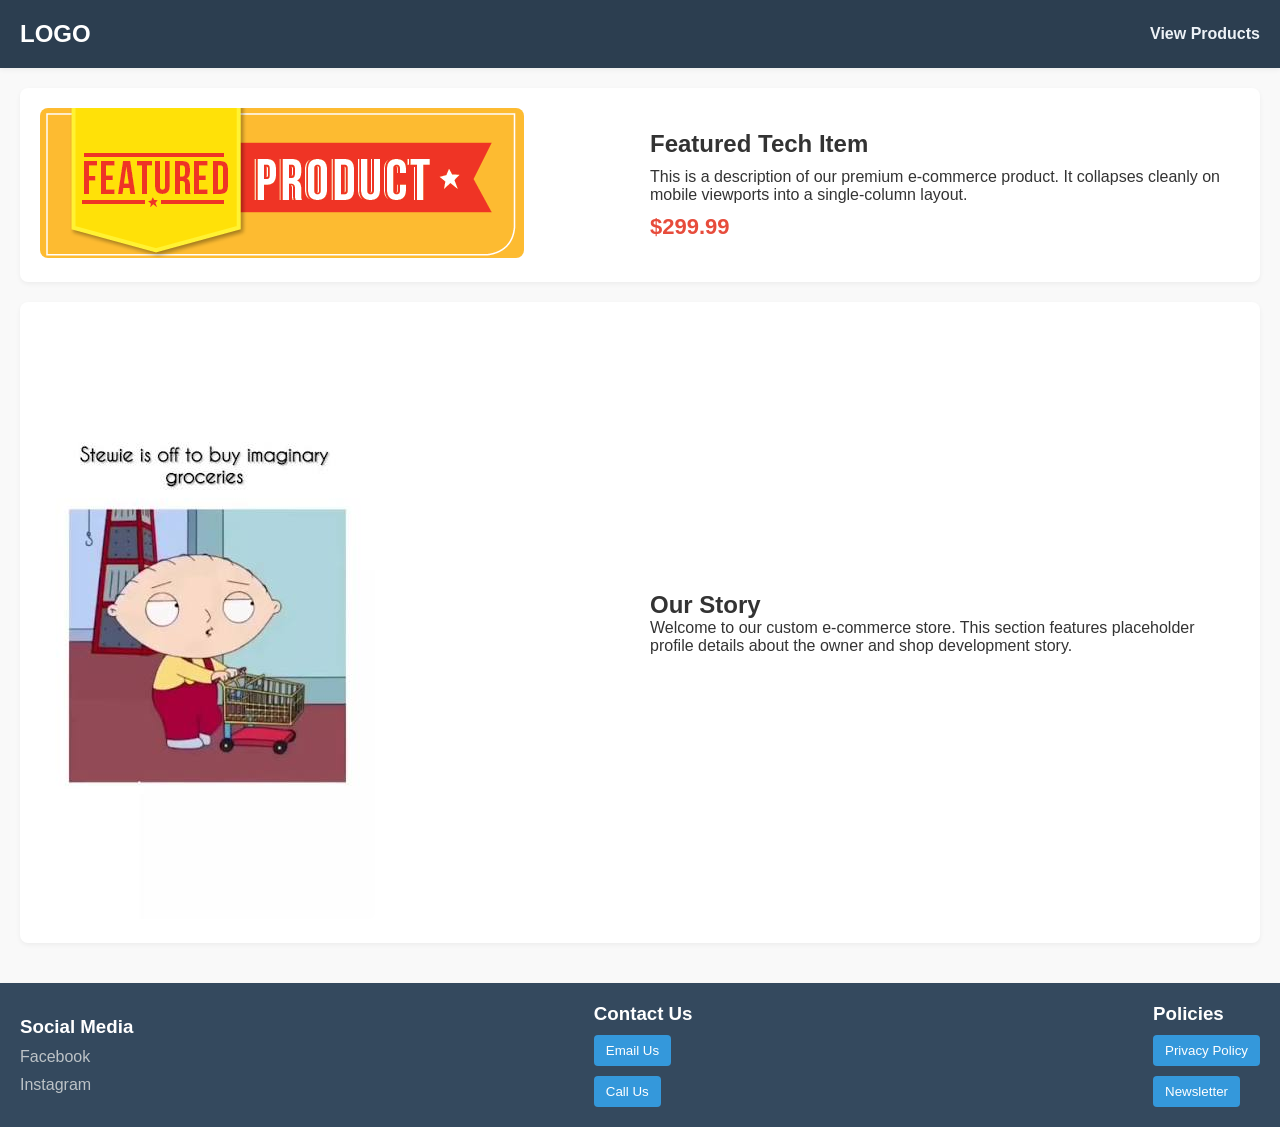
<file: index.html>
<!DOCTYPE html>
<html lang="en">
<head>
    <meta charset="UTF-8">
    <meta name="viewport" content="width=device-width, initial-scale=1.0">
    <title>W3C E-Commerce Store</title>
    <link rel="stylesheet" href="style.css">
</head>
<body>

    <!-- STANDARD HEADER -->
    <header class="responsive-container header-layout">
        <div class="logo">LOGO</div>
        <nav>
            <a href="pages/products.html">View Products</a>
        </nav>
    </header>

    <!-- MAIN CONTENT AREA -->
    <main>
        <!-- Section 1: Highlight Product -->
        <section class="responsive-container owner-story">
            <div class="product-image">
           <img src="images/featured-products.png" alt="Featured Product">     
            </div>
            <div class="product-details">
                <h2>Featured Tech Item</h2>
                <p>This is a description of our premium e-commerce product. It collapses cleanly on mobile viewports into a single-column layout.</p>
                <div class="price">$299.99</div>
            </div>
        </section>

        <!-- Section 2: Store Owner & Story -->
        <section class="responsive-container owner-story">
            <div class="owner-image">
             <img src="images/store owner png.jpg" alt="Store Owner"> 
            </div>
            <div class="owner-text">
                <h2>Our Story</h2>
                <p>Welcome to our custom e-commerce store. This section features placeholder profile details about the owner and shop development story.</p>
            </div>
        </section>
    </main>

    <!-- STANDARD FOOTER -->
    <footer class="responsive-container footer-layout">
        <!-- Column 1: Social Links -->
        <div class="footer-column">
            <h3>Social Media</h3>
            <a href="#">Facebook</a>
            <a href="#">Instagram</a>
        </div>

        <!-- Column 2: Communication Actions -->
        <div class="footer-column">
            <h3>Contact Us</h3>
            <button onclick="location.href='mailto:shop@example.com'">Email Us</button>
            <button onclick="location.href='tel:+1234567890'">Call Us</button>
        </div>

        <!-- Column 3: Legal Policies -->
        <div class="footer-column">
            <h3>Policies</h3>
            <button>Privacy Policy</button>
            <button>Newsletter</button>
        </div>
    </footer>

</body>
</html>
</file>
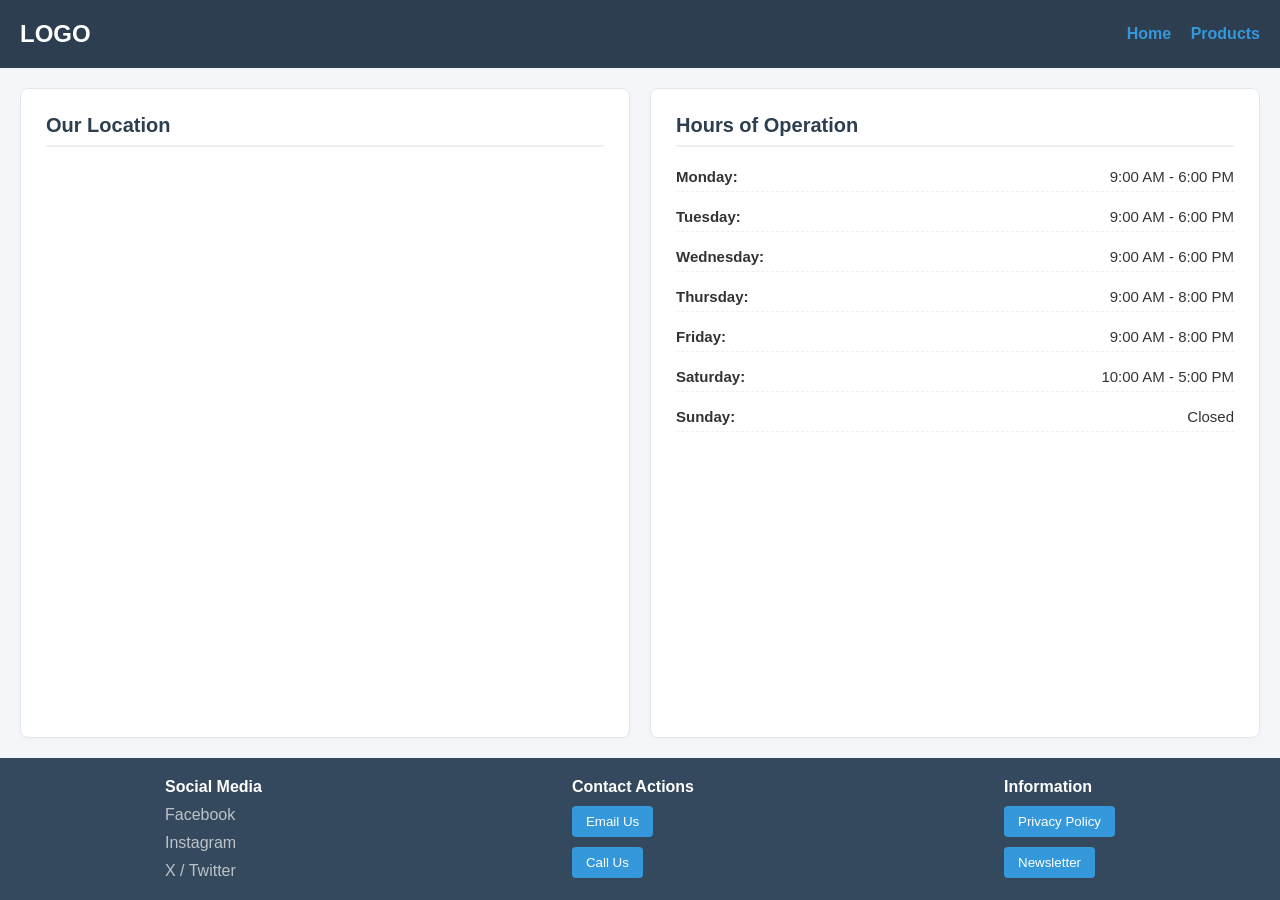
<file: pages/contact.html>
<!DOCTYPE html>
<html lang="en">
<head>
    <meta charset="UTF-8">
    <meta name="viewport" content="width=device-width, initial-scale=1.0">
    <title>W3C Store - Contact Us</title>
    <link rel="stylesheet" href="../css/contact.css">
</head>
<body>

    <!-- RESPONSIVE HEADER -->
    <header class="responsive-layout header-container">
        <div class="logo">LOGO</div>
        <nav class="nav-links">
            <a href="../index.html">Home</a>
            <a href="products.html">Products</a>
        </nav>
    </header>

    <!-- MAIN SECTION WITH EXACTLY 2 ARTICLES -->
    <main class="responsive-layout contact-main">
        
        <!-- Article 1: Embedded Google Map -->
        <article class="contact-card map-box">
            <h2>Our Location</h2>
            <div class="map-container">
                <!-- Embedded Google Map pointing to a shop -->
                <iframe 
                    src="https://google.com" 
                    width="100%" 
                    height="300" 
                    style="border:0;" 
                    allowfullscreen="" 
                    loading="lazy" 
                    referrerpolicy="no-referrer-when-downgrade">
                </iframe>
            </div>
        </article>

        <!-- Article 2: Hours of Operation -->
        <article class="contact-card hours-box">
            <h2>Hours of Operation</h2>
            <ul class="hours-list">
                <li><strong>Monday:</strong> 9:00 AM - 6:00 PM</li>
                <li><strong>Tuesday:</strong> 9:00 AM - 6:00 PM</li>
                <li><strong>Wednesday:</strong> 9:00 AM - 6:00 PM</li>
                <li><strong>Thursday:</strong> 9:00 AM - 8:00 PM</li>
                <li><strong>Friday:</strong> 9:00 AM - 8:00 PM</li>
                <li><strong>Saturday:</strong> 10:00 AM - 5:00 PM</li>
                <li><strong>Sunday:</strong> Closed</li>
            </ul>
        </article>

    </main>

    <!-- RESPONSIVE FOOTER -->
    <footer class="responsive-layout footer-container">
        <div class="footer-column">
            <h4>Social Media</h4>
            <a href="#">Facebook</a>
            <a href="#">Instagram</a>
            <a href="#">X / Twitter</a>
        </div>
        <div class="footer-column">
            <h4>Contact Actions</h4>
            <button onclick="location.href='mailto:info@example.com'">Email Us</button>
            <button onclick="location.href='tel:+1234567890'">Call Us</button>
        </div>
        <div class="footer-column">
            <h4>Information</h4>
            <button>Privacy Policy</button>
            <button>Newsletter</button>
        </div>
    </footer>

</body>
</html>
</file>
<file: style.css>
/* Universal Reset */
* {
    box-sizing: border-box;
    margin: 0;
    padding: 0;
    font-family: Arial, sans-serif;
}

body {
    background-color: #f9f9f9;
    color: #333;
    display: flex;
    flex-direction: column;
    min-height: 100vh;
}

main {
    flex: 1;
    padding: 20px;
}

img {
    max-width: 100%;
    height: auto;
    border-radius: 8px;
}

/* --- RESPONSIVE LAYOUT ENGINE --- */
/* Mobile-first behavior: items stack vertically into rows by default */
.responsive-container {
    display: flex;
    flex-direction: column;
    gap: 20px;
    padding: 20px;
    margin-bottom: 20px;
    background: #ffffff;
    border-radius: 8px;
    box-shadow: 0 2px 5px rgba(0,0,0,0.05);
}

/* Desktop behavior: flex items adjust side-by-side into columns on larger viewports */
@media (min-width: 768px) {
    .responsive-container {
        flex-direction: row;
        align-items: center;
        justify-content: space-between;
    }

    .highlight-product > div, 
    .owner-story > div {
        flex: 1;
    }
}

/* --- ELEMENT DESIGN STYLES --- */
.header-layout {
    background-color: #2c3e50;
    color: white;
    margin-bottom: 0;
    border-radius: 0;
}
.header-layout .logo {
    font-weight: bold;
    font-size: 24px;
}
.header-layout nav a {
    color: #edf2f7;
    text-decoration: none;
    font-weight: bold;
}

.product-details {
    display: flex;
    flex-direction: column;
    gap: 10px;
}
.price {
    font-size: 22px;
    font-weight: bold;
    color: #e74c3c;
}

.footer-layout {
    background-color: #34495e;
    color: white;
    margin-bottom: 0;
    border-radius: 0;
}
.footer-column {
    display: flex;
    flex-direction: column;
    gap: 10px;
}
.footer-column a {
    color: #bdc3c7;
    text-decoration: none;
}
.footer-column button {
    padding: 8px 12px;
    background-color: #3498db;
    color: white;
    border: none;
    border-radius: 4px;
    cursor: pointer;
    text-align: left;
    width: max-content;
}
.footer-column button:hover {
    background-color: #2980b9;
}
</file>
<file: css/contact.css>
/* Universal Base Reset */
* {
    box-sizing: border-box;
    margin: 0;
    padding: 0;
    font-family: 'Segoe UI', Tahoma, Geneva, Verdana, sans-serif;
}

body {
    background-color: #f4f6f9;
    color: #333;
    display: flex;
    flex-direction: column;
    min-height: 100vh;
}

/* --- MOBILE-FIRST COLLAPSE LAYOUT ENGINE --- */
/* Elements stack vertically as rows on mobile screens */
.responsive-layout {
    display: flex;
    flex-direction: column;
    gap: 20px;
    padding: 20px;
}

.contact-main {
    flex: 1;
}

/* DESKTOP MEDIA QUERY: Switches row items into parallel columns */
@media (min-width: 768px) {
    .header-container {
        flex-direction: row;
        justify-content: space-between;
        align-items: center;
    }

    .contact-main {
        flex-direction: row;
        align-items: stretch;
    }

    .contact-card {
        flex: 1;
    }

    .footer-container {
        flex-direction: row;
        justify-content: space-around;
        align-items: flex-start;
    }
}

/* --- DESIGN ELEMENTS --- */
.header-container {
    background-color: #2c3e50;
    color: white;
}
.logo {
    font-size: 24px;
    font-weight: bold;
}
.nav-links a {
    color: #3498db;
    text-decoration: none;
    font-weight: bold;
    margin-left: 15px;
}

/* Article Containers */
.contact-card {
    background: white;
    padding: 25px;
    border-radius: 8px;
    border: 1px solid #e1e8ed;
    box-shadow: 0 2px 4px rgba(0,0,0,0.02);
}

.contact-card h2 {
    color: #2c3e50;
    margin-bottom: 15px;
    font-size: 20px;
    border-bottom: 2px solid #ecf0f1;
    padding-bottom: 8px;
}

.map-container {
    border-radius: 6px;
    overflow: hidden;
}

/* Hours List Layout */
.hours-list {
    list-style: none;
    display: flex;
    flex-direction: column;
    gap: 10px;
}

.hours-list li {
    display: flex;
    justify-content: space-between;
    padding: 6px 0;
    border-bottom: 1px dashed #f0f0f0;
    font-size: 15px;
}

/* Footer Styling */
.footer-container {
    background-color: #34495e;
    color: white;
    margin-top: auto;
}
.footer-column {
    display: flex;
    flex-direction: column;
    gap: 10px;
}
.footer-column a {
    color: #bdc3c7;
    text-decoration: none;
}
.footer-column button {
    padding: 8px 14px;
    background-color: #3498db;
    color: white;
    border: none;
    border-radius: 4px;
    cursor: pointer;
    text-align: left;
    width: max-content;
}
.footer-column button:hover {
    background-color: #2980b9;
}
</file>
